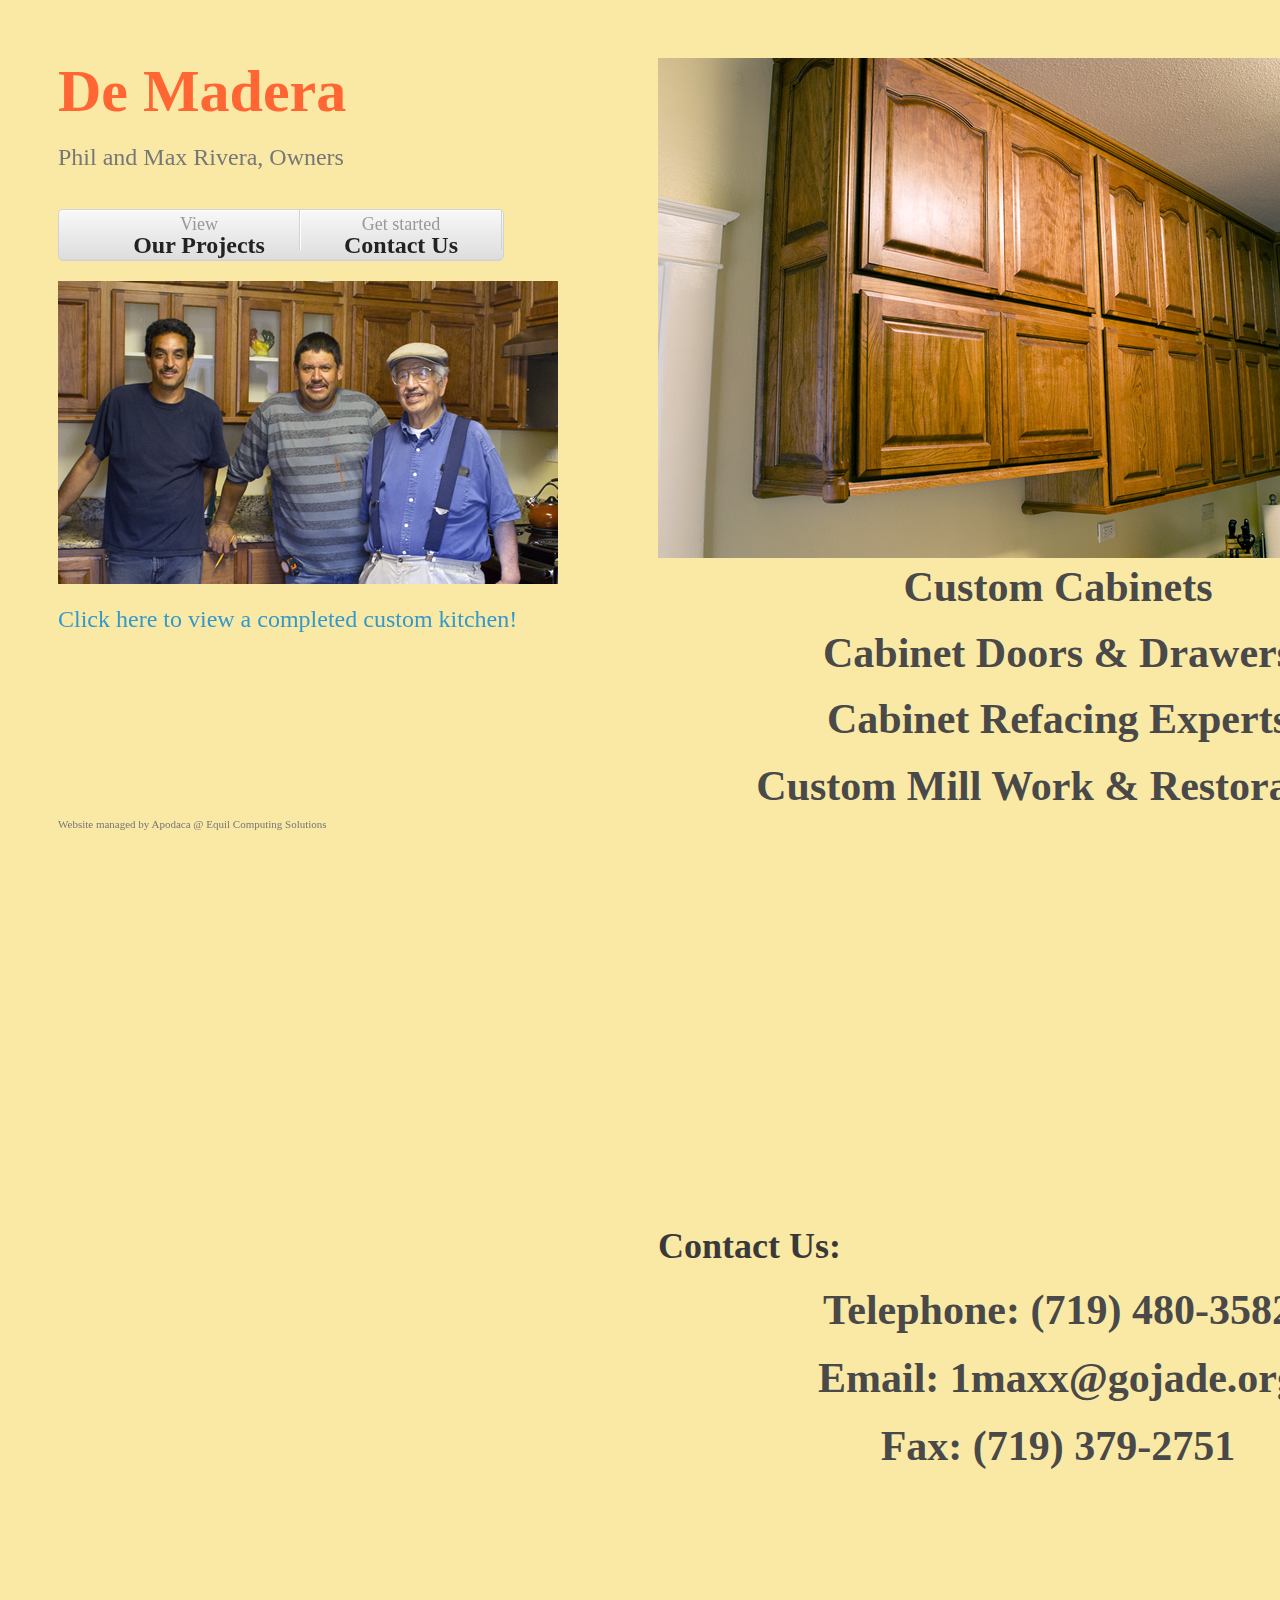
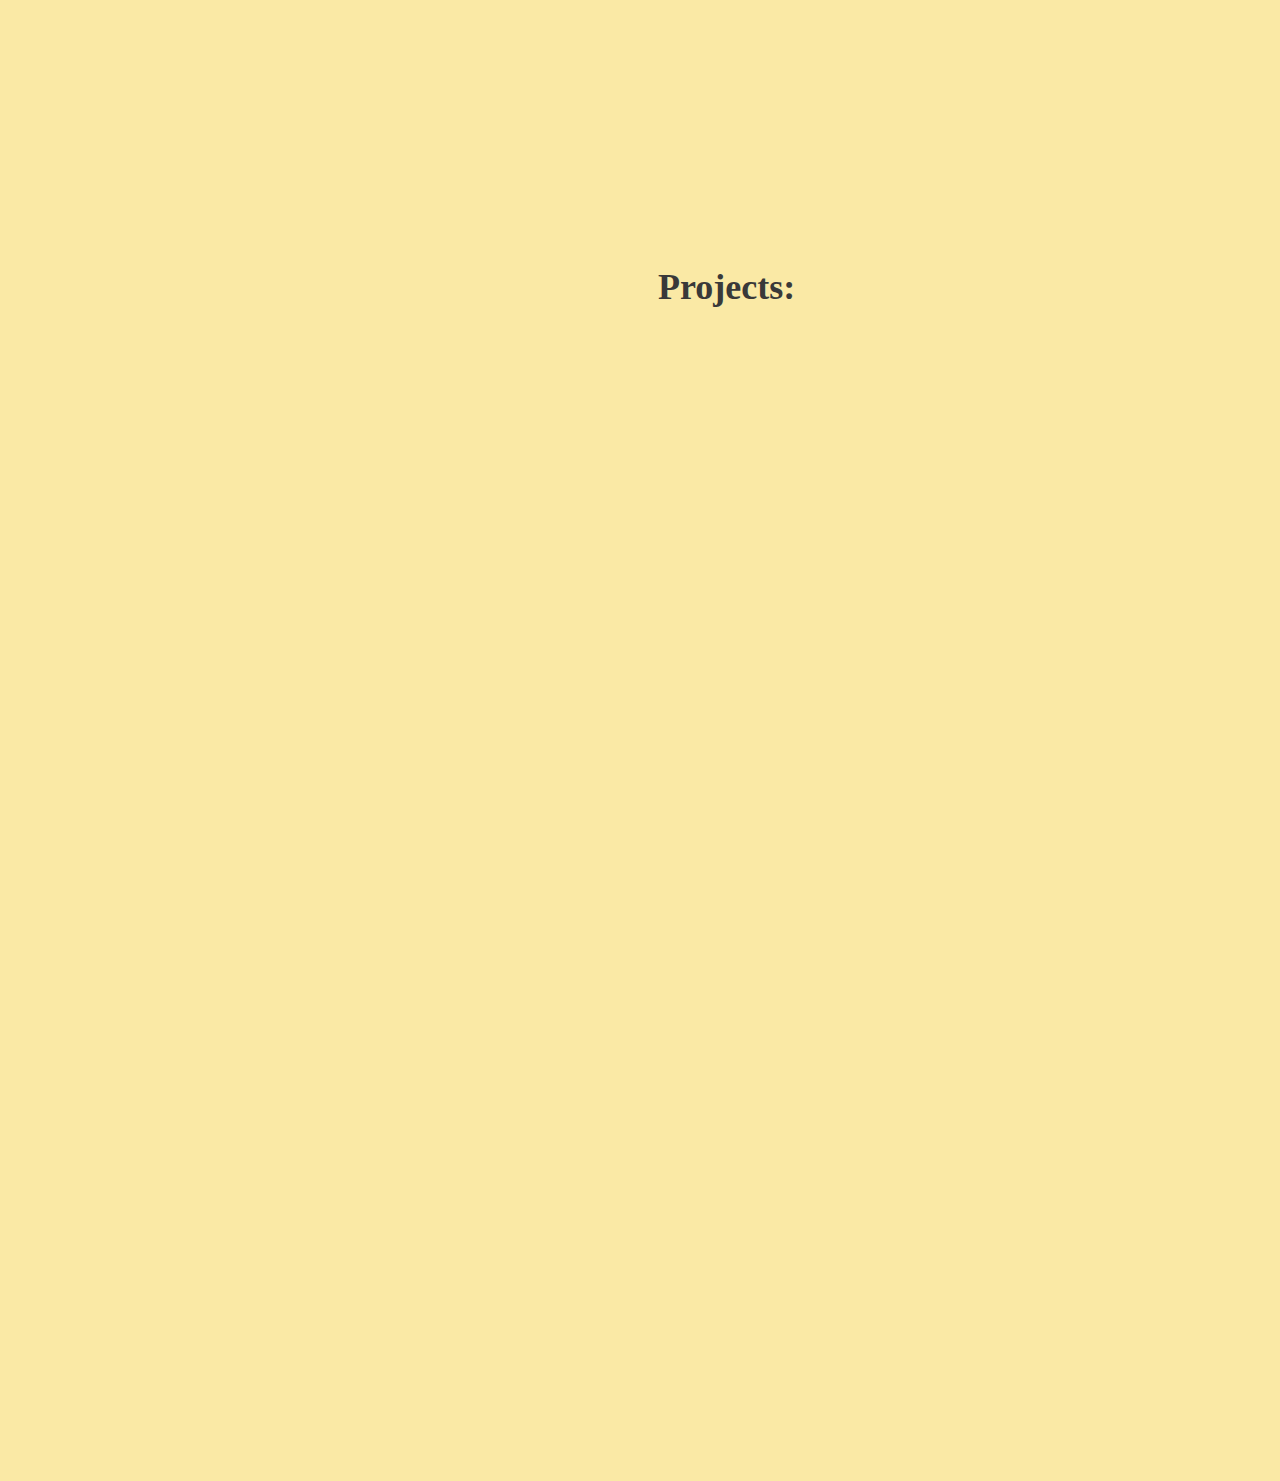
<file: index.html>
<!doctype html>
<html>
  <head>
    <meta charset="utf-8">
    <meta http-equiv="X-UA-Compatible" content="chrome=1">
    <title>De Madera Custom Woodworking by apodaca</title>

    <link rel="stylesheet" href="stylesheets/styles.css">
    <link rel="stylesheet" href="stylesheets/github-light.css">
    <meta name="viewport" content="width=device-width, initial-scale=1, user-scalable=no">
    <!--[if lt IE 9]>
    <script src="//html5shiv.googlecode.com/svn/trunk/html5.js"></script>
    <![endif]-->
  </head>
  <body>
    <div class="wrapper">
      <header>
        <h1>De Madera</h1>
        <p>Phil and Max Rivera, Owners</p>

     	
        <br>
        

        <ul>
          <li><a href="#Projects">View<strong>Our Projects</strong></a></li>
          <li><a href="#Contact-Us">Get started<strong>Contact Us</strong></a></li>
        </ul>
        
        <img src="images/crew.png" alt="De Madera Crew">
		<br>
		<br>
		
		<p><a href="http://video.demadera.us" target="_blank">Click here to view a completed custom kitchen!</a></p>	
		
        <br>
        

      </header>
      <section>
<a href="https://goo.gl/EOdmhH" target="_blank"><img src="images/kitchen4.png" alt="Custom Cabinet"></a>

<h3>
<a id="welcome-to-github-pages" class="anchor" href="#welcome-to-github-pages" aria-hidden="true"><span class="octicon octicon-link"></span></a>Custom Cabinets</h3>

<h3>
<a id="designer-templates" class="anchor" href="#designer-templates" aria-hidden="true"><span class="octicon octicon-link"></span></a>Cabinet Doors & Drawers</h3>

<h3>
<a id="designer-templates" class="anchor" href="#designer-templates" aria-hidden="true"><span class="octicon octicon-link"></span></a>Cabinet Refacing Experts</h3>

<h3>
<a id="designer-templates" class="anchor" href="#designer-templates" aria-hidden="true"><span class="octicon octicon-link"></span></a>Custom Mill Work & Restoration</h3>
<br>
<br>
<br>
<br>
<h2><a id="Contact-Us" class="anchor" href="#Contact-US" aria-hidden="true"><span class="octicon octicon-link"></span></a></h2>
<br>
<br>
<br>
<br>
<br>
<br>
<br>
<br>
<br>
<br>

<h2>Contact Us:</h2>

<h4>Telephone: (719) 480-3582</h4>

<h4>Email: 1maxx@gojade.org</h4>

<h4>Fax: (719) 379-2751</h4>


<br>
<br>
<br>
<br>
<br>
<br>
<br>
<br>
<br>
<br>
<br>
<br>
<br>
<br>

<h2><a id="Projects" class="anchor" href="#Projects" aria-hidden="true"><span class="octicon octicon-link"></span></a>Projects:</h2>

<iframe width="760px" height="800px" src="https://sway.com/s/kzXhHOBVVzap_3gc/embed" frameborder="0" marginwidth="0" marginheight="0" scrolling="no" style="border: none; max-width:100%; max-height:100vh" allowfullscreen webkitallowfullscreen mozallowfullscreen msallowfullscreen></iframe>

<br>
<br>
<br>
<br>
<br>
<br>
<br>
<br>
<br>
<br>
<br>
<br>




</section>

<footer>
    <p class="view"><a href="https://github.com/apodaca/DeMadera"><small>Website managed by Apodaca @ Equil Computing Solutions</small></a></p>
</footer>

    </div>
    <script src="javascripts/scale.fix.js"></script>
              <script type="text/javascript">
            var gaJsHost = (("https:" == document.location.protocol) ? "https://ssl." : "http://www.");
            document.write(unescape("%3Cscript src='" + gaJsHost + "google-analytics.com/ga.js' type='text/javascript'%3E%3C/script%3E"));
          </script>
          <script type="text/javascript">
            try {
              var pageTracker = _gat._getTracker("UA-67258684-1");
            pageTracker._trackPageview();
            } catch(err) {}
          </script>

  </body>
</html>
</file>
<file: stylesheets/styles.css>
@import url(https://fonts.googleapis.com/css?family=Lato:300italic,700italic,300,700);

body {
  padding:50px;
  font:24px, "Helvetica Neue", Helvetica, Arial, sans-serif;
  color:#777;
  font-weight:300;
  background-image: images/sos.png);
  background-color: #FAE9A5;
}

h1, h2, h3, h4, h5, h6 {
  color:#222;
  margin:0 0 20px;
}

p, ul, ol, table, pre, dl {
	margin: 0 0 20px;
	font-size: 24px;
}

h1, h2, h3 {
  line-height:1.1;
}

h1 {
	font-size: 60px;
	color: #F63
}

h2 {
  color:#393939;
}

h3, h4, h5, h6 {
  text-align: center;
  font-size: 42px;
  color:#494949;
}

a {
  color:#39c;
  font-weight:400;
  text-decoration:none;
}

a small {
  font-size:11px;
  color:#777;
  margin-top:-0.6em;
  display:block;
}

.wrapper {
  width:1400px;
  margin:0 auto;
}

blockquote {
  border-left:1px solid #e5e5e5;
  margin:0;
  padding:0 0 0 20px;
  font-style:italic;
}

code, pre {
  font-family:Monaco, Bitstream Vera Sans Mono, Lucida Console, Terminal;
  color:#333;
  font-size:12px;
}

pre {
  padding:8px 15px;
  background: #f8f8f8;
  border-radius:5px;
  border:1px solid #e5e5e5;
  overflow-x: auto;
}

table {
  width:100%;
  border-collapse:collapse;
}

th, td {
  text-align:left;
  padding:5px 10px;
  border-bottom:1px solid #e5e5e5;
}

dt {
  color:#444;
  font-weight:700;
}

th {
  color:#444;
}

img {
  max-width:100%;
}

header {
  width:500px;
  float:left;
  position:fixed;
  text-align: left;
}

header ul {
  list-style:none;
  height:50px;

  padding:10;

  background: #eee;
  background: -moz-linear-gradient(top, #f8f8f8 0%, #dddddd 100%);
  background: -webkit-gradient(linear, left top, left bottom, color-stop(0%,#f8f8f8), color-stop(100%,#dddddd));
  background: -webkit-linear-gradient(top, #f8f8f8 0%,#dddddd 100%);
  background: -o-linear-gradient(top, #f8f8f8 0%,#dddddd 100%);
  background: -ms-linear-gradient(top, #f8f8f8 0%,#dddddd 100%);
  background: linear-gradient(top, #f8f8f8 0%,#dddddd 100%);

  border-radius:5px;
  border:1px solid #d2d2d2;
  box-shadow:inset #fff 0 1px 0, inset rgba(0,0,0,0.03) 0 -1px 0;
  width:404px;
}

header li {
  width:200px;
  float:left;
  border-right:1px solid #d2d2d2;
  height:40px;
  margin-left: auto;
  margin-right: auto;
}

header ul a {
  line-height:1;
  font-size:18px;
  color:#999;
  display:block;
  text-align:center;
  padding-top:5px;
  height:40px;
}

strong {
  color:#222;
  font-weight:700;
}

header ul li + li {
  width:200px;
  border-left:1px solid #fff;

}

header ul li + li + li {
  border-right:none;
  width:200px;
}

header ul a strong {
	font-size: 24px;
	display: block;
	color: #222;
}

section {
	width: 800px;
	float: right;
	padding-bottom: 50px;
	font-size: x-large;
}

small {
  font-size:11px;
}

hr {
  border:0;
  background:#e5e5e5;
  height:1px;
  margin:0 0 20px;
}

footer {
  width:270px;
  float:left;
  position:fixed;
  bottom:50px;
}

@media print, screen and (max-width: 960px) {

  div.wrapper {
    width:auto;
    margin:0;
  }

  header, section, footer {
    float:none;
    position:static;
    width:auto;
  }

  header {
    padding-right:320px;
  }

  section {
    border:1px solid #e5e5e5;
    border-width:1px 0;
    padding:20px 0;
    margin:0 0 20px;
  }

  header a small {
    display:inline;
  }

  header ul {
    position:absolute;
    right:50px;
    top:52px;
  }
}

@media print, screen and (max-width: 720px) {
  body {
    word-wrap:break-word;
  }

  header {
    padding:0;
  }

  header ul, header p.view {
    position:static;
  }

  pre, code {
    word-wrap:normal;
  }
}

@media print, screen and (max-width: 480px) {
  body {
    padding:15px;
  }

  header ul {
    display:none;
  }
}

@media print {
  body {
    padding:0.4in;
    font-size:12pt;
    color:#444;
  }
}
</file>
<file: stylesheets/github-light.css>
/*
   Copyright 2014 GitHub Inc.

   Licensed under the Apache License, Version 2.0 (the "License");
   you may not use this file except in compliance with the License.
   You may obtain a copy of the License at

       http://www.apache.org/licenses/LICENSE-2.0

   Unless required by applicable law or agreed to in writing, software
   distributed under the License is distributed on an "AS IS" BASIS,
   WITHOUT WARRANTIES OR CONDITIONS OF ANY KIND, either express or implied.
   See the License for the specific language governing permissions and
   limitations under the License.

*/

.pl-c /* comment */ {
  color: #969896;
}

.pl-c1      /* constant, markup.raw, meta.diff.header, meta.module-reference, meta.property-name, support, support.constant, support.variable, variable.other.constant */,
.pl-s .pl-v /* string variable */ {
  color: #0086b3;
}

.pl-e  /* entity */,
.pl-en /* entity.name */ {
  color: #795da3;
}

.pl-s .pl-s1 /* string source */,
.pl-smi      /* storage.modifier.import, storage.modifier.package, storage.type.java, variable.other, variable.parameter.function */ {
  color: #333;
}

.pl-ent /* entity.name.tag */ {
  color: #63a35c;
}

.pl-k /* keyword, storage, storage.type */ {
  color: #a71d5d;
}

.pl-pds              /* punctuation.definition.string, string.regexp.character-class */,
.pl-s                /* string */,
.pl-s .pl-pse .pl-s1 /* string punctuation.section.embedded source */,
.pl-sr               /* string.regexp */,
.pl-sr .pl-cce       /* string.regexp constant.character.escape */,
.pl-sr .pl-sra       /* string.regexp string.regexp.arbitrary-repitition */,
.pl-sr .pl-sre       /* string.regexp source.ruby.embedded */ {
  color: #183691;
}

.pl-v /* variable */ {
  color: #ed6a43;
}

.pl-id /* invalid.deprecated */ {
  color: #b52a1d;
}

.pl-ii /* invalid.illegal */ {
  background-color: #b52a1d;
  color: #f8f8f8;
}

.pl-sr .pl-cce /* string.regexp constant.character.escape */ {
  color: #63a35c;
  font-weight: bold;
}

.pl-ml /* markup.list */ {
  color: #693a17;
}

.pl-mh        /* markup.heading */,
.pl-mh .pl-en /* markup.heading entity.name */,
.pl-ms        /* meta.separator */ {
  color: #1d3e81;
  font-weight: bold;
}

.pl-mq /* markup.quote */ {
  color: #008080;
}

.pl-mi /* markup.italic */ {
  color: #333;
  font-style: italic;
}

.pl-mb /* markup.bold */ {
  color: #333;
  font-weight: bold;
}

.pl-md /* markup.deleted, meta.diff.header.from-file */ {
  background-color: #ffecec;
  color: #bd2c00;
}

.pl-mi1 /* markup.inserted, meta.diff.header.to-file */ {
  background-color: #eaffea;
  color: #55a532;
}

.pl-mdr /* meta.diff.range */ {
  color: #795da3;
  font-weight: bold;
}

.pl-mo /* meta.output */ {
  color: #1d3e81;
}
</file>
